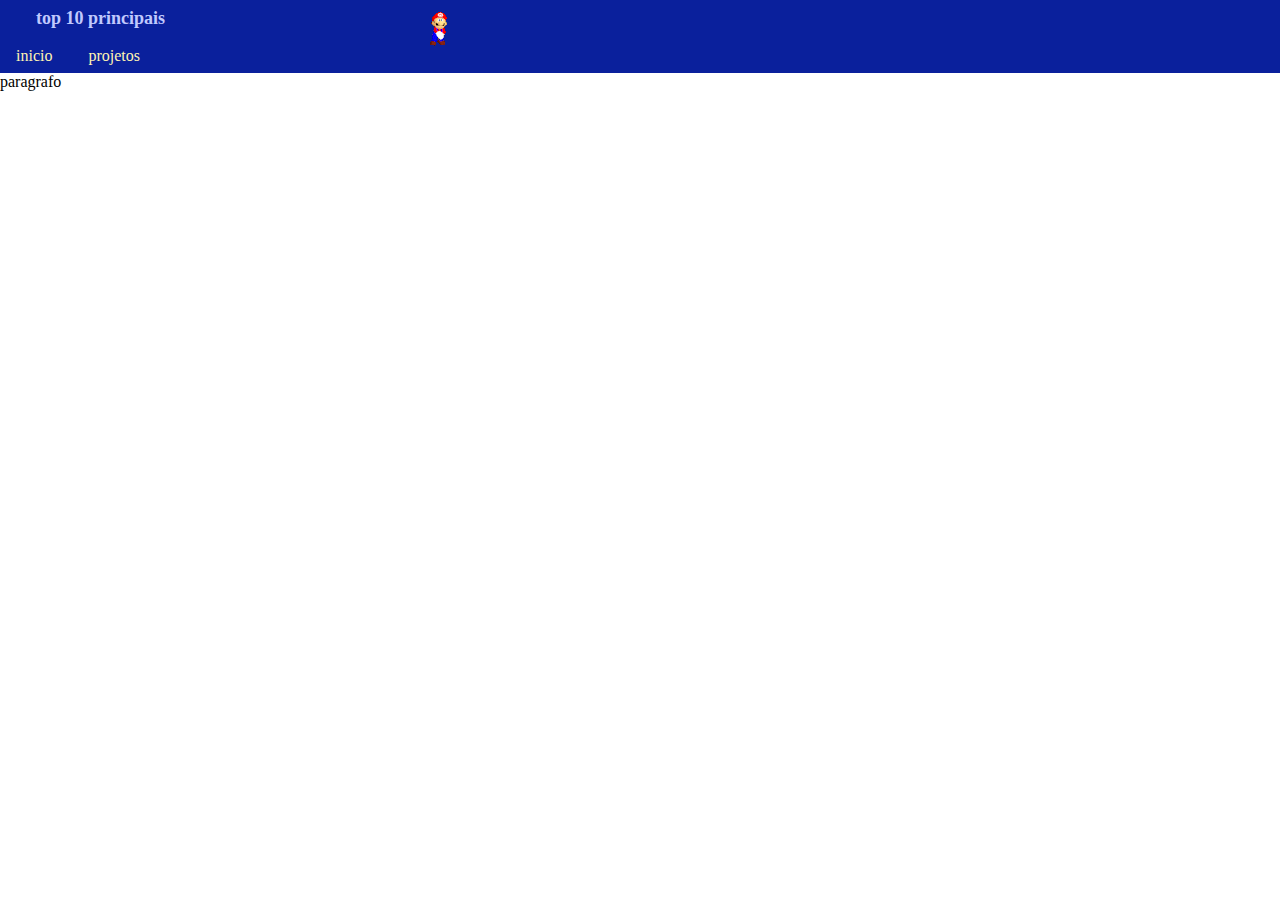
<file: index.html>
<!DOCTYPE html>
<html lang="pt-br">

    <head>
        <meta charset="UTF-8">
        <meta name="viewport" content="width=device-width, initial-scale=1.0">
        <title>coisas que eu fiz</title>

        <link rel="stylesheet" href="assets/css/style.css">
    </head>

    <body>
        <header>
            <h1 class="header-titulo">top 10 principais</h1>

            <img src="assets/img/mario-gangnam-style.gif" alt="mario gangan stai">

            <div class="header-links">
                <a href="index.html">inicio</a>
                <a href="index.html">projetos</a>
            </div>
        </header>

        <section>
            <p>paragrafo</p>
        </section>
    </body>
</html>
</file>
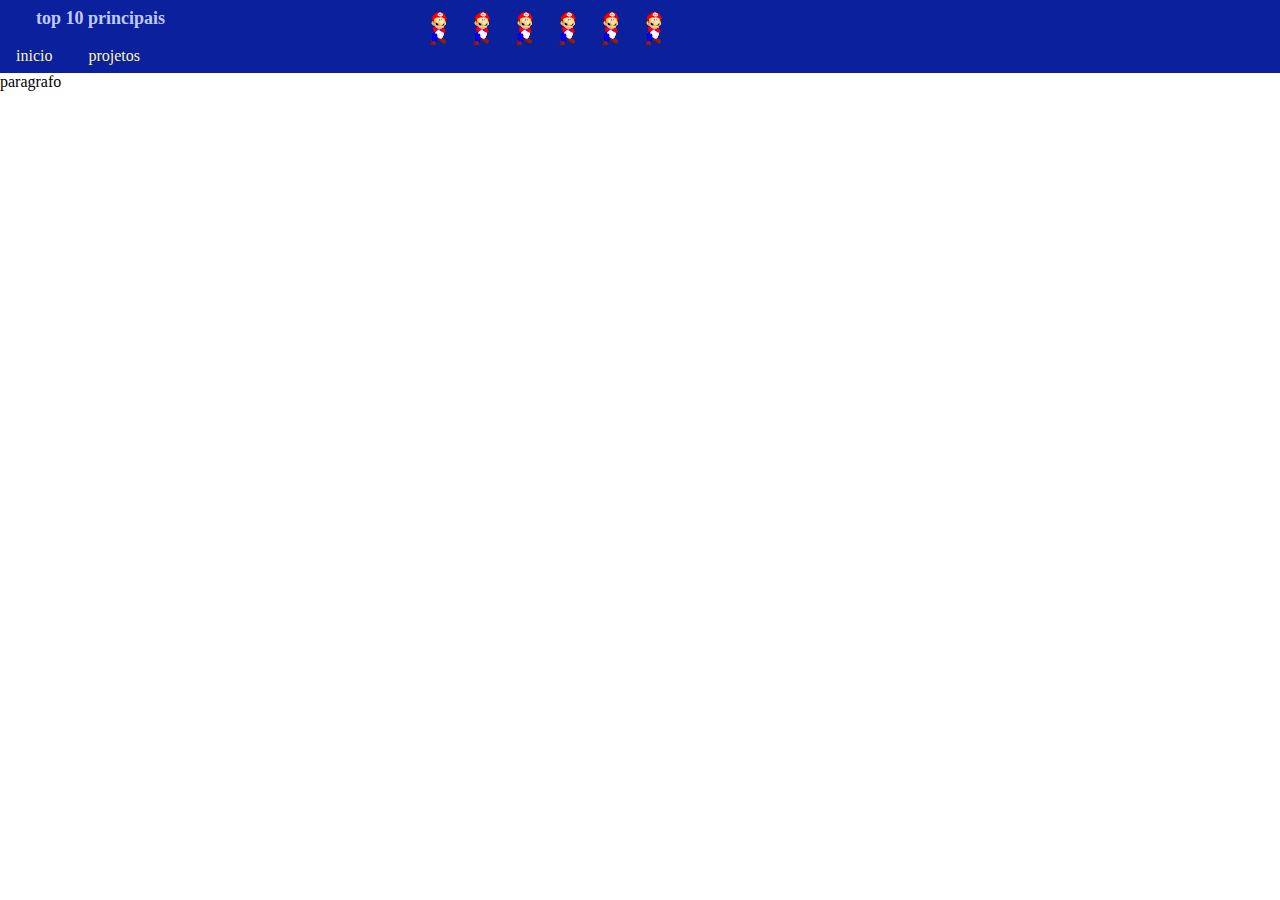
<file: src/index.html>
<!DOCTYPE html>
<html lang="pt-br">

    <head>
        <meta charset="UTF-8">
        <meta name="viewport" content="width=device-width, initial-scale=1.0">
        <title>coisas que eu fiz</title>

        <link rel="stylesheet" href="assets/css/style.css">
    </head>

    <body>
        <header>
            <h1 class="header-titulo">top 10 principais</h1>

            <div>
                <img src="assets/img/mario-gangnam-style.gif" alt="mario gangan stai">
                <img src="assets/img/mario-gangnam-style.gif" alt="mario gangan stai">
                <img src="assets/img/mario-gangnam-style.gif" alt="mario gangan stai">
                <img src="assets/img/mario-gangnam-style.gif" alt="mario gangan stai">
                <img src="assets/img/mario-gangnam-style.gif" alt="mario gangan stai">
                <img src="assets/img/mario-gangnam-style.gif" alt="mario gangan stai">
            </div>

            <div class="header-links">
                <a href="index.html">inicio</a>
                <a href="#">projetos</a>
            </div>
        </header>

        <main>
            <p>paragrafo</p>
        </main>
    </body>
</html>
</file>
<file: assets/css/style.css>
:root {
    --header-bg: rgb(10, 32, 156);
    --header-color: rgb(192, 201, 254);
    --header-link: rgb(255, 244, 179);
}

* {
    padding: 0;
    margin: 0;
    -webkit-box-sizing: border-box; 
    -moz-box-sizing: border-box; 
    box-sizing: border-box;
}

header {
    width: 100%;
    padding: .5em 0;

    background-color: var(--header-bg);
    color: var(--header-color);

    display: grid;
    grid-template-columns: 33% 50%;
}

header * {
    display: inline-block;
    vertical-align: middle;
}

.header-titulo {
    font-size: large;
    margin-left: 2em;
}

/*.header-links {
    position: absolute;
    right: 1em;
}*/

.header-links a {
    color: var(--header-link);
    text-decoration: none;
    margin: 0 1em;
}

.centralizar {
    display: block;
    width: fit-content;
    margin: 0 auto;
}
</file>
<file: src/assets/css/style.css>
:root {
    --header-bg: rgb(10, 32, 156);
    --header-color: rgb(192, 201, 254);
    --header-link: rgb(255, 244, 179);
}

* {
    padding: 0;
    margin: 0;
    -webkit-box-sizing: border-box; 
    -moz-box-sizing: border-box; 
    box-sizing: border-box;
}

header {
    width: 100%;
    padding: .5em 0;

    background-color: var(--header-bg);
    color: var(--header-color);

    display: grid;
    grid-template-columns: 33% 50%;
}

header * {
    display: inline-block;
    vertical-align: middle;
}

.header-titulo {
    font-size: large;
    margin-left: 2em;
}

/*.header-links {
    position: absolute;
    right: 1em;
}*/

.header-links a {
    color: var(--header-link);
    text-decoration: none;
    margin: 0 1em;
}

.centralizar {
    display: block;
    width: fit-content;
    margin: 0 auto;
}
</file>
